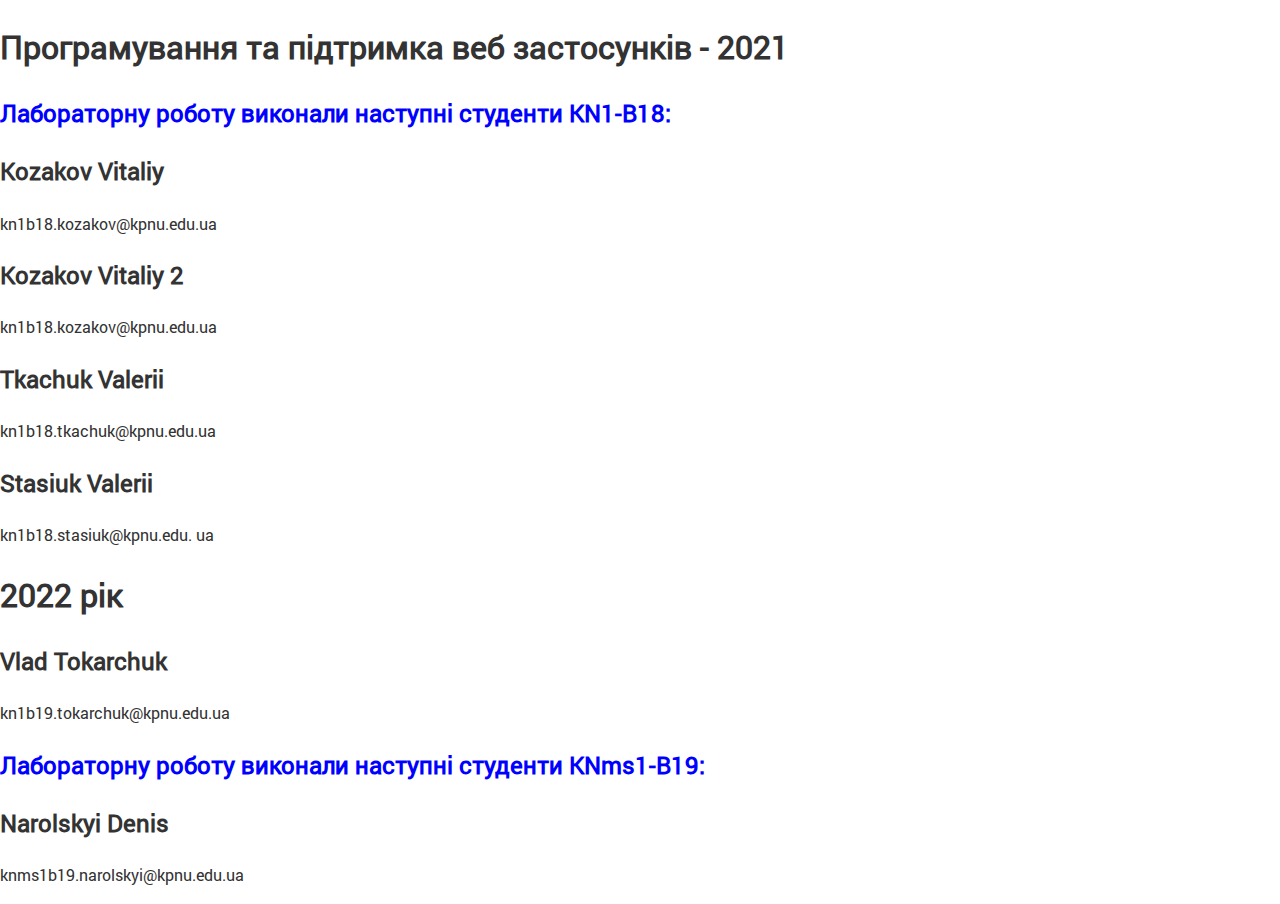
<file: index.html>
<!DOCTYPE html>
<!--[if lt IE 7 ]>
<html class="ie ie6" lang="en"> <![endif]-->
<!--[if IE 7 ]>
<html class="ie ie7" lang="en"> <![endif]-->
<!--[if IE 8 ]>
<html class="ie ie8" lang="en"> <![endif]-->
<!--[if (gte IE 9)|!(IE)]><!-->
<html lang="ru"> <!--<![endif]-->
<head>

    <meta charset="utf-8">

    <title>Заголовок</title>
    <meta name="description" content="">

    <link rel="shortcut icon" href="img/favicon/favicon.ico" type="image/x-icon">
    <link rel="apple-touch-icon" href="img/favicon/apple-touch-icon.png">
    <link rel="apple-touch-icon" sizes="72x72" href="img/favicon/apple-touch-icon-72x72.png">
    <link rel="apple-touch-icon" sizes="114x114" href="img/favicon/apple-touch-icon-114x114.png">

    <meta http-equiv="X-UA-Compatible" content="IE=edge">
    <meta name="viewport" content="width=device-width, initial-scale=1, maximum-scale=1">

    <link rel="stylesheet" href="libs/bootstrap/css/bootstrap-grid.min.css">
    <link rel="stylesheet" href="libs/animate/animate.css">

    <link rel="stylesheet" href="css/fonts.css">
    <link rel="stylesheet" href="css/main.css">
    <link rel="stylesheet" href="css/media.css">

   

</head>

<body>
<h1>Програмування та підтримка веб застосунків - 2021</h1>
<h2 style="color:blue;"><strong>Лабораторну роботу виконали наступні студенти KN1-B18:</strong></h2>
<h2>Kozakov Vitaliy</h2><p>kn1b18.kozakov@kpnu.edu.ua</p>
<h2>Kozakov Vitaliy 2</h2><p>kn1b18.kozakov@kpnu.edu.ua</p>
<h2>Tkachuk Valerii</h2><p>kn1b18.tkachuk@kpnu.edu.ua</p>
<h2>Stasiuk Valerii</h2><p>kn1b18.stasiuk@kpnu.edu. ua</p>
<h1>2022 рік</h1>
<h2>Vlad Tokarchuk</h2><p>kn1b19.tokarchuk@kpnu.edu.ua</p>
<h2 style="color:blue;"><strong>Лабораторну роботу виконали наступні студенти KNms1-B19:</strong></h2>
<h2>Narolskyi Denis</h2><p>knms1b19.narolskyi@kpnu.edu.ua</p>

<div class="loader">
    <div class="loader_inner"></div>
</div>
<!--[if lt IE 9]>
<script src="libs/html5shiv/es5-shim.min.js"></script>
<script src="libs/html5shiv/html5shiv.min.js"></script>
<script src="libs/html5shiv/html5shiv-printshiv.min.js"></script>
<script src="libs/respond/respond.min.js"></script>
<![endif]-->

<script src="libs/jquery/jquery-1.11.2.min.js"></script>
<script src="libs/waypoints/waypoints.min.js"></script>
<script src="libs/animate/animate-css.js"></script>

<script src="js/common.js"></script>
</body>
</html>
</file>
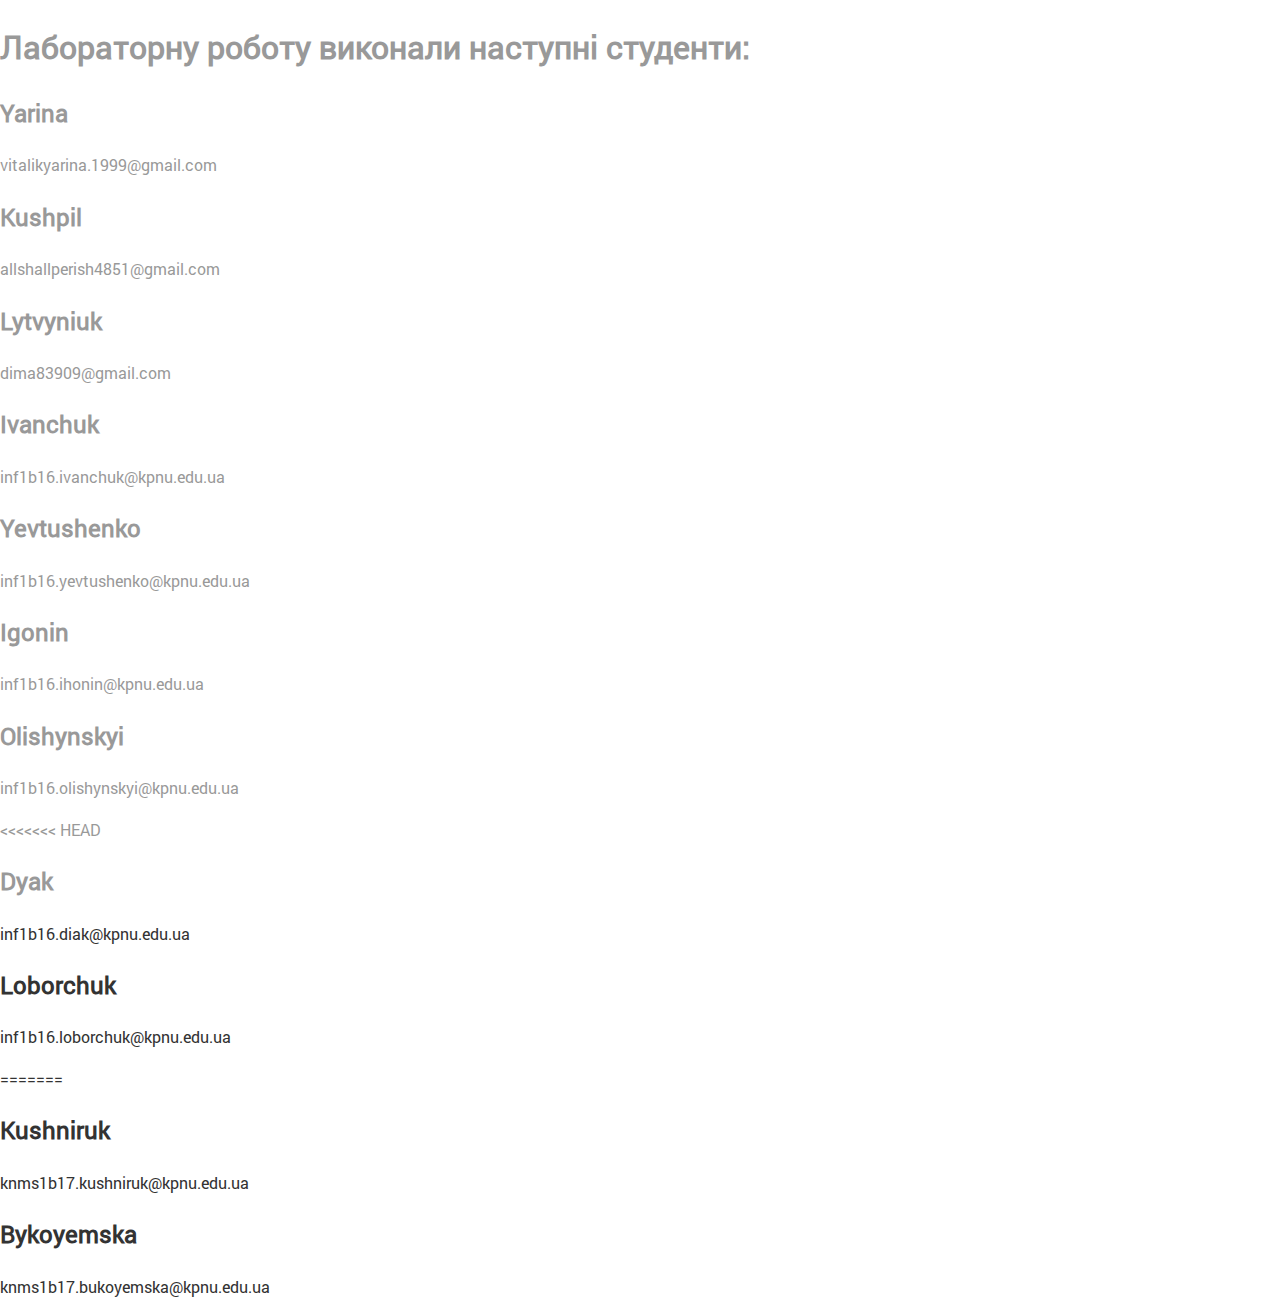
<file: index2019.html>
<!DOCTYPE html>
<!--[if lt IE 7 ]>
<html class="ie ie6" lang="en"> <![endif]-->
<!--[if IE 7 ]>
<html class="ie ie7" lang="en"> <![endif]-->
<!--[if IE 8 ]>
<html class="ie ie8" lang="en"> <![endif]-->
<!--[if (gte IE 9)|!(IE)]><!-->
<html lang="ru"> <!--<![endif]-->

<head>

    <meta charset="utf-8">

    <title>Заголовок</title>
    <meta content="" name="description">

    <link href="img/favicon/favicon.ico" rel="shortcut icon" type="image/x-icon">
    <link href="img/favicon/apple-touch-icon.png" rel="apple-touch-icon">
    <link href="img/favicon/apple-touch-icon-72x72.png" rel="apple-touch-icon" sizes="72x72">
    <link href="img/favicon/apple-touch-icon-114x114.png" rel="apple-touch-icon" sizes="114x114">

    <meta content="IE=edge" http-equiv="X-UA-Compatible">
    <meta content="width=device-width, initial-scale=1, maximum-scale=1" name="viewport">

    <link href="libs/bootstrap/css/bootstrap-grid.min.css" rel="stylesheet">
    <link href="libs/animate/animate.css" rel="stylesheet">

    <link href="css/fonts.css" rel="stylesheet">
    <link href="css/main.css" rel="stylesheet">
    <link href="css/media.css" rel="stylesheet">

    <script src="libs/modernizr/modernizr.js"></script>

</head>

<body>

<!-- Здесь пишем код -->
<h1>Лабораторну роботу виконали наступні студенти:</h1>
<!-- Last name -->
<h2>Yarina</h2>
<p>vitalikyarina.1999@gmail.com</p>
<h2>Kushpil</h2>
<p>allshallperish4851@gmail.com</p>
<h2>Lytvyniuk</h2>
<p>dima83909@gmail.com</p>
<h2>Ivanchuk</h2>
<p>inf1b16.ivanchuk@kpnu.edu.ua</p>
<h2>Yevtushenko</h2>
<p>inf1b16.yevtushenko@kpnu.edu.ua</p>
<h2>Igonin</h2>
<p>inf1b16.ihonin@kpnu.edu.ua</p>
<h2>Olishynskyi</h2>
<p>inf1b16.olishynskyi@kpnu.edu.ua</p>
<<<<<<< HEAD
<h2>Dyak</h2>
<p>inf1b16.diak@kpnu.edu.ua</p>
<h2>Loborchuk</h2>
<p>inf1b16.loborchuk@kpnu.edu.ua</p>
=======
<h2>Kushniruk</h2>
<p>knms1b17.kushniruk@kpnu.edu.ua</p>
<h2>Bykoyemska</h2>
<p>knms1b17.bukoyemska@kpnu.edu.ua</p>
<div class="hidden"></div>

<div class="loader">
    <div class="loader_inner"></div>
</div>

<!--[if lt IE 9]>
<script src="libs/html5shiv/es5-shim.min.js"></script>
<script src="libs/html5shiv/html5shiv.min.js"></script>
<script src="libs/html5shiv/html5shiv-printshiv.min.js"></script>
<script src="libs/respond/respond.min.js"></script>
<![endif]-->

<script src="libs/jquery/jquery-1.11.2.min.js"></script>
<script src="libs/waypoints/waypoints.min.js"></script>
<script src="libs/animate/animate-css.js"></script>
<!--<script src="libs/plugins-scroll/plugins-scroll.js"></script>-->

<script src="js/common.js"></script>

</body>
</html>
</file>
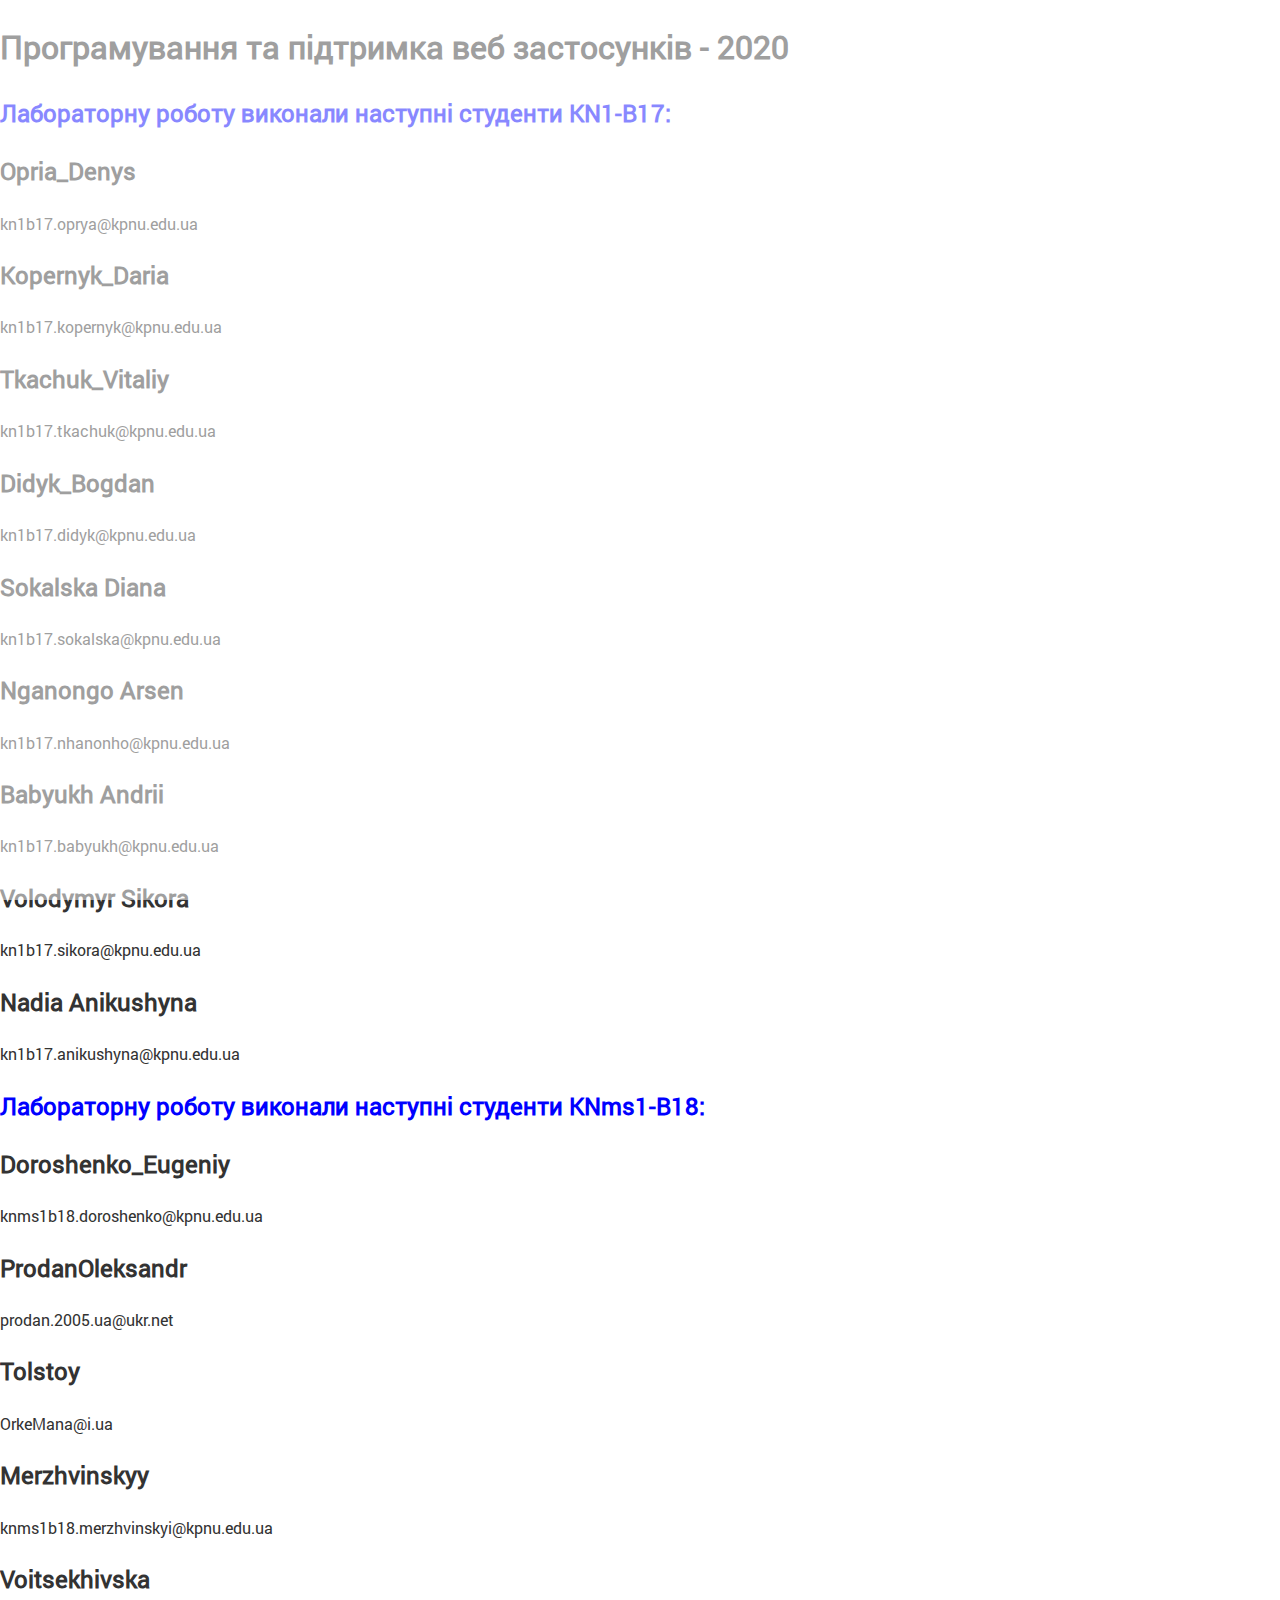
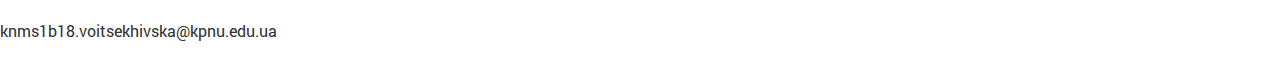
<file: index2020.html>
<!DOCTYPE html>
<!--[if lt IE 7 ]>
<html class="ie ie6" lang="en"> <![endif]-->
<!--[if IE 7 ]>
<html class="ie ie7" lang="en"> <![endif]-->
<!--[if IE 8 ]>
<html class="ie ie8" lang="en"> <![endif]-->
<!--[if (gte IE 9)|!(IE)]><!-->
<html lang="ru"> <!--<![endif]-->
<head>

    <meta charset="utf-8">

    <title>Заголовок</title>
    <meta name="description" content="">

    <link rel="shortcut icon" href="img/favicon/favicon.ico" type="image/x-icon">
    <link rel="apple-touch-icon" href="img/favicon/apple-touch-icon.png">
    <link rel="apple-touch-icon" sizes="72x72" href="img/favicon/apple-touch-icon-72x72.png">
    <link rel="apple-touch-icon" sizes="114x114" href="img/favicon/apple-touch-icon-114x114.png">

    <meta http-equiv="X-UA-Compatible" content="IE=edge">
    <meta name="viewport" content="width=device-width, initial-scale=1, maximum-scale=1">

    <link rel="stylesheet" href="libs/bootstrap/css/bootstrap-grid.min.css">
    <link rel="stylesheet" href="libs/animate/animate.css">

    <link rel="stylesheet" href="css/fonts.css">
    <link rel="stylesheet" href="css/main.css">
    <link rel="stylesheet" href="css/media.css">

    <script src="libs/modernizr/modernizr.js"></script>

</head>

<body>
<h1>Програмування та підтримка веб застосунків - 2020</h1>
<h2 style="color:blue;"><strong>Лабораторну роботу виконали наступні студенти KN1-B17:</strong></h2>
<h2> Opria_Denys </h2><p>kn1b17.oprya@kpnu.edu.ua</p>
<h2> Kopernyk_Daria </h2><p>kn1b17.kopernyk@kpnu.edu.ua</p>
<h2> Tkachuk_Vitaliy </h2><p>kn1b17.tkachuk@kpnu.edu.ua</p>
<h2> Didyk_Bogdan </h2><p>kn1b17.didyk@kpnu.edu.ua</p>
<h2> Sokalska Diana </h2><p>kn1b17.sokalska@kpnu.edu.ua</p>
<h2> Nganongo Arsen </h2><p>kn1b17.nhanonho@kpnu.edu.ua</p>
<h2> Babyukh Andrii </h2><p>kn1b17.babyukh@kpnu.edu.ua</p>
<h2> Volodymyr Sikora </h2><p>kn1b17.sikora@kpnu.edu.ua</p> 
<h2> Nadia Anikushyna </h2><p>kn1b17.anikushyna@kpnu.edu.ua</p> 
    
<h2 style="color:blue;"><strong>Лабораторну роботу виконали наступні студенти KNms1-B18:</strong></h2>
<h2> Doroshenko_Eugeniy </h2><p>knms1b18.doroshenko@kpnu.edu.ua</p>
<h2> ProdanOleksandr </h2><p>prodan.2005.ua@ukr.net</p>
<h2> Tolstoy </h2><p>OrkeMana@i.ua</p>
<h2> Merzhvinskyy </h2><p>knms1b18.merzhvinskyi@kpnu.edu.ua</p>
    <h2> Voitsekhivska</h2><p>knms1b18.voitsekhivska@kpnu.edu.ua</p>
<div class="hidden"></div>

<div class="loader">
    <div class="loader_inner"></div>
</div>
<!--[if lt IE 9]>
<script src="libs/html5shiv/es5-shim.min.js"></script>
<script src="libs/html5shiv/html5shiv.min.js"></script>
<script src="libs/html5shiv/html5shiv-printshiv.min.js"></script>
<script src="libs/respond/respond.min.js"></script>
<![endif]-->

<script src="libs/jquery/jquery-1.11.2.min.js"></script>
<script src="libs/waypoints/waypoints.min.js"></script>
<script src="libs/animate/animate-css.js"></script>

<script src="js/common.js"></script>
</body>
</html>
</file>
<file: css/fonts.css>
@font-face {
	font-family: "RobotoRegular";
	src: url("../fonts/RobotoRegular/RobotoRegular.eot");
	src: url("../fonts/RobotoRegular/RobotoRegular.eot?#iefix") format("embedded-opentype"),
			 url("../fonts/RobotoRegular/RobotoRegular.woff") format("woff"),
			 url("../fonts/RobotoRegular/RobotoRegular.ttf") format("truetype");
	font-style: normal;
	font-weight: normal;
}
</file>
<file: css/main.css>
*::-webkit-input-placeholder {
	color: #666;
	opacity: 1;
}
*:-moz-placeholder {
	color: #666;
	opacity: 1;
}
*::-moz-placeholder {
	color: #666;
	opacity: 1;
}
*:-ms-input-placeholder {
	color: #666;
	opacity: 1;
}

body input:focus:required:invalid,
body textarea:focus:required:invalid {
	
}
body input:required:valid,
body textarea:required:valid {
	
}

html.js .loader {
	background: none repeat scroll 0 0 #ffffff;
	bottom: 0;
	height: 100%;
	left: 0;
	position: fixed;
	right: 0;
	top: 0;
	width: 100%;
	z-index: 9999;
}
html.js .loader_inner {
	background-image: url("../img/preloader.gif");
	background-size: cover;
	background-repeat: no-repeat;
	background-position: center center;
	background-color: #fff;
	height: 60px;
	width: 60px;
	margin-top: -30px;
	margin-left: -30px;
	left: 50%;
	top: 50%;
	position: absolute;
}

body {
	font-family: sans-serif;
	font-size: 16px;
	min-width: 320px;
	position: relative;
	line-height: 1.6;
	font-family: "RobotoRegular", sans-serif;
	overflow-x: hidden;
}
.hidden {
	display: none;
}
</file>
<file: css/media.css>
/*==========  Desktop First Method  ==========*/

/* Large Devices, Wide Screens */
@media only screen and (max-width : 1200px) {

}

/* Medium Devices, Desktops */
@media only screen and (max-width : 992px) {

}

/* Small Devices, Tablets */
@media only screen and (max-width : 768px) {
	
	/*Disable Animation on Mobile Devices*/
	.animated {
		/*CSS transitions*/
		-o-transition-property: none !important;
		-moz-transition-property: none !important;
		-ms-transition-property: none !important;
		-webkit-transition-property: none !important;
		transition-property: none !important;
		/*CSS transforms*/
		-o-transform: none !important;
		-moz-transform: none !important;
		-ms-transform: none !important;
		-webkit-transform: none !important;
		transform: none !important;
		/*CSS animations*/
		-webkit-animation: none !important;
		-moz-animation: none !important;
		-o-animation: none !important;
		-ms-animation: none !important;
		animation: none !important;
	}

}

/* Extra Small Devices, Phones */
@media only screen and (max-width : 480px) {

}

/* Custom, iPhone Retina */
@media only screen and (max-width : 320px) {

}


/*==========  Mobile First Method  ==========*/

/* Custom, iPhone Retina */
@media only screen and (min-width : 320px) {

}

/* Extra Small Devices, Phones */
@media only screen and (min-width : 480px) {

}

/* Small Devices, Tablets */
@media only screen and (min-width : 768px) {

}

/* Medium Devices, Desktops */
@media only screen and (min-width : 992px) {

}

/* Large Devices, Wide Screens */
@media only screen and (min-width : 1200px) {

}
</file>
